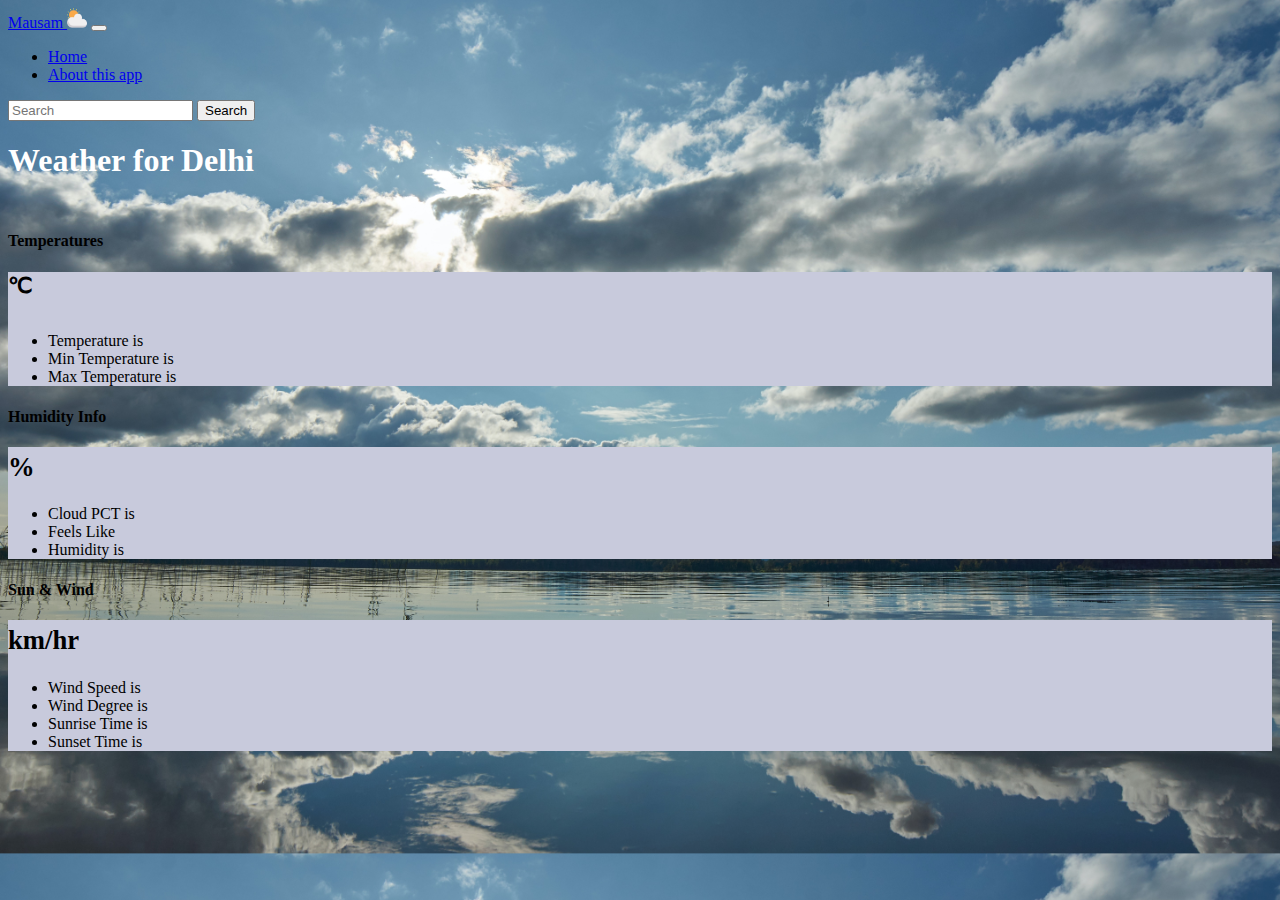
<file: index.html>
<!doctype html>
<html lang="en">

<head>
  <meta charset="utf-8">
  <meta name="viewport" content="width=device-width, initial-scale=1">
  <link rel="shortcut icon" type="x-icon" href="cloudy.png">
  <title>Mausam</title>
  <link rel="stylesheet" href="style.css">
  <link href="https://cdn.jsdelivr.net/npm/bootstrap@5.2.3/dist/css/bootstrap.min.css" rel="stylesheet"
    integrity="sha384-rbsA2VBKQhggwzxH7pPCaAqO46MgnOM80zW1RWuH61DGLwZJEdK2Kadq2F9CUG65" crossorigin="anonymous">
</head>

<body>
  <nav class="navbar navbar-expand-lg bg-body-tertiary">
    <div class="container-fluid">
     <a class="navbar-brand" href="#">Mausam <img src="cloudy.png" alt="" width="20px" height="20px"></a>
      <button class="navbar-toggler" type="button" data-bs-toggle="collapse" data-bs-target="#navbarSupportedContent"
        aria-controls="navbarSupportedContent" aria-expanded="false" aria-label="Toggle navigation">
        <span class="navbar-toggler-icon"></span>
      </button>
      <div class="collapse navbar-collapse" id="navbarSupportedContent">
        <ul class="navbar-nav me-auto mb-2 mb-lg-0">
          <li class="nav-item">
            <a class="nav-link active" aria-current="page" href="#">Home</a>
          </li>
          <li class="nav-item">
            <a class="nav-link" href="about.html">About this app </a>
          </li>
          
        </ul>
        <form class="d-flex" role="search">
          <input id="city" class="form-control me-2" type="search" placeholder="Search" aria-label="Search">
          <button class="btn btn-outline-primary" type="submit" id="submit">Search</button>
        </form>
      </div>
    </div>
  </nav>

  <div class="container">
    <h1 id="head" class="my-4 text-center">Weather for <span id="cityName"></span></h1>
    <main>
      <div class="row row-cols-1 row-cols-md-3 mb-3 text-center">
        <div class="col">
          <div class="card mb-4 rounded-3 shadow-sm">
            <div class="card-header py-3">
              <h4 class="my-0 fw-normal">Temperatures</h4>
            </div>
            <div class="card-body">
              <h1 class="card-title pricing-card-title"><span id="temp2"></span><small class="text-body-secondary fw-light"><sup><span>&#8451;</span></sup></small></h1>
              <ul class="list-unstyled mt-3 mb-4">
                <li>Temperature is <span id="temp"></span></li>
                <li>Min Temperature is <span id="min_temp"></span></li>
                <li>Max Temperature is <span id="max_temp"></span></li>
                
              </ul>
              
            </div>
          </div>
        </div>
        <div class="col">
          <div class="card mb-4 rounded-3 shadow-sm">
            <div class="card-header py-3">
              <h4 class="my-0 fw-normal">Humidity Info</h4>
            </div>
            <div class="card-body">
              <h1 class="card-title pricing-card-title"><span id="humidity2"></span><small class="text-body-secondary fw-light">%</small></h1>
              <ul class="list-unstyled mt-3 mb-4">
                <li>Cloud PCT is <span id="cloud_pct"></span></li>
                <li>Feels Like <span id="feels_like"></span></li>
                <li>Humidity is <span id="humidity"></span></li>
              </ul>
              
            </div>
          </div>
        </div>
        <div class="col">
          <div class="card mb-4 rounded-3 shadow-sm border-danger">
            <div class="card-header py-3 text-bg-danger border-danger">
              <h4 class="my-0 fw-normal">Sun & Wind</h4>
            </div>
            <div class="card-body">
              <h1 class="card-title pricing-card-title"><span id="wind_speed2"></span><small class="text-body-secondary fw-light">km/hr</small></h1>
              <ul class="list-unstyled mt-3 mb-4">
                <li>Wind Speed is <span id="wind_speed"></span></li>
                <li>Wind Degree is <span id="wind_degrees"></span></li>
                <li>Sunrise Time is <span id="sunrise"></span></li>
                <li>Sunset Time is <span id="sunset"></span></li>
              </ul>
              
            </div>
          </div>
        </div>
      </div>

     

  <script src="https://cdn.jsdelivr.net/npm/bootstrap@5.2.3/dist/js/bootstrap.bundle.min.js"
    integrity="sha384-kenU1KFdBIe4zVF0s0G1M5b4hcpxyD9F7jL+jjXkk+Q2h455rYXK/7HAuoJl+0I4"
    crossorigin="anonymous"></script>
  <script src="script.js"></script>
</body>
</html>
</file>
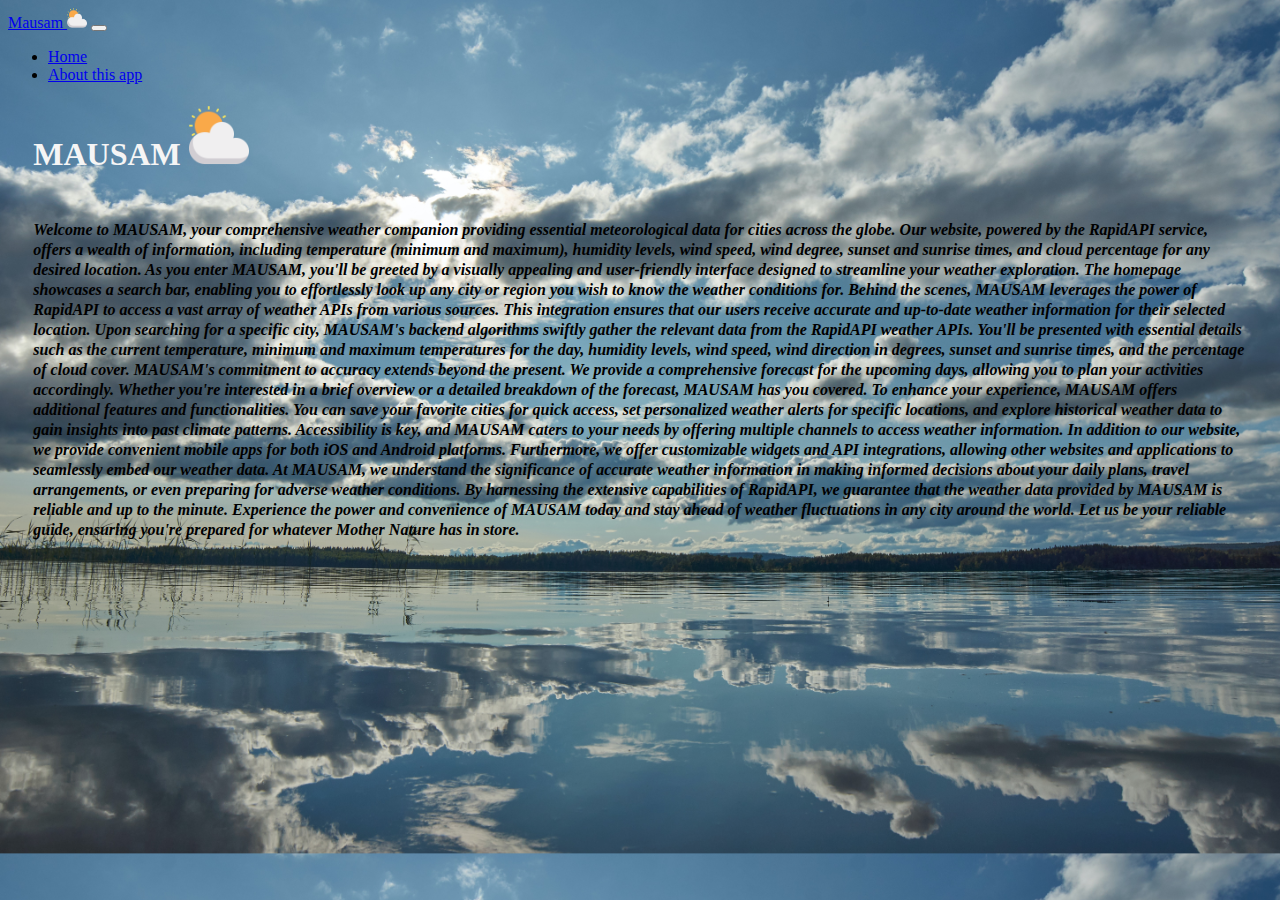
<file: about.html>
<!doctype html>
<html lang="en">

<head>
    <meta charset="utf-8">
    <meta name="viewport" content="width=device-width, initial-scale=1">
    <link rel="shortcut icon" type="x-icon" href="cloudy.png">
    <title>Mausam</title>
    <link rel="stylesheet" href="style.css">
    <link href="https://cdn.jsdelivr.net/npm/bootstrap@5.2.3/dist/css/bootstrap.min.css" rel="stylesheet"
        integrity="sha384-rbsA2VBKQhggwzxH7pPCaAqO46MgnOM80zW1RWuH61DGLwZJEdK2Kadq2F9CUG65" crossorigin="anonymous">
</head>

<body>
    <nav class="navbar navbar-expand-lg bg-body-tertiary">
        <div class="container-fluid">
          <a class="navbar-brand" href="#">Mausam <img src="cloudy.png" alt="" width="20px" height="20px"></a>
          <button class="navbar-toggler" type="button" data-bs-toggle="collapse" data-bs-target="#navbarSupportedContent"
            aria-controls="navbarSupportedContent" aria-expanded="false" aria-label="Toggle navigation">
            <span class="navbar-toggler-icon"></span>
          </button>
          <div class="collapse navbar-collapse" id="navbarSupportedContent">
            <ul class="navbar-nav me-auto mb-2 mb-lg-0">
              <li class="nav-item">
                <a class="nav-link active" aria-current="page" href="index.html">Home</a>
              </li>
              <li class="nav-item">
                <a class="nav-link" href="about.html">About this app </a>
              </li>
              
            </ul>
            
          </div>
        </div>
      </nav>

    <h1 class="aboutHeader">  MAUSAM <img src="cloudy.png" alt="" width="60px" height="60px"></h1>

    <div>
        <p>
            Welcome to MAUSAM, your comprehensive weather companion providing essential meteorological data for cities
            across the globe. Our website, powered by the RapidAPI service, offers a wealth of information, including
            temperature (minimum and maximum), humidity levels, wind speed, wind degree, sunset and sunrise times, and
            cloud percentage for any desired location.

            As you enter MAUSAM, you'll be greeted by a visually appealing and user-friendly interface designed to
            streamline your weather exploration. The homepage showcases a search bar, enabling you to effortlessly look
            up any city or region you wish to know the weather conditions for.

            Behind the scenes, MAUSAM leverages the power of RapidAPI to access a vast array of weather APIs from
            various sources. This integration ensures that our users receive accurate and up-to-date weather information
            for their selected location.

            Upon searching for a specific city, MAUSAM's backend algorithms swiftly gather the relevant data from the
            RapidAPI weather APIs. You'll be presented with essential details such as the current temperature, minimum
            and maximum temperatures for the day, humidity levels, wind speed, wind direction in degrees, sunset and
            sunrise times, and the percentage of cloud cover.

            MAUSAM's commitment to accuracy extends beyond the present. We provide a comprehensive forecast for the
            upcoming days, allowing you to plan your activities accordingly. Whether you're interested in a brief
            overview or a detailed breakdown of the forecast, MAUSAM has you covered.

            To enhance your experience, MAUSAM offers additional features and functionalities. You can save your
            favorite cities for quick access, set personalized weather alerts for specific locations, and explore
            historical weather data to gain insights into past climate patterns.

            Accessibility is key, and MAUSAM caters to your needs by offering multiple channels to access weather
            information. In addition to our website, we provide convenient mobile apps for both iOS and Android
            platforms. Furthermore, we offer customizable widgets and API integrations, allowing other websites and
            applications to seamlessly embed our weather data.

            At MAUSAM, we understand the significance of accurate weather information in making informed decisions about
            your daily plans, travel arrangements, or even preparing for adverse weather conditions. By harnessing the
            extensive capabilities of RapidAPI, we guarantee that the weather data provided by MAUSAM is reliable and up
            to the minute.

            Experience the power and convenience of MAUSAM today and stay ahead of weather fluctuations in any city
            around the world. Let us be your reliable guide, ensuring you're prepared for whatever Mother Nature has in
            store.
        </p>
    </div>
</body>

</html>
</file>
<file: style.css>
body {
    background-image: url(background.jpg);
    background-size: cover;
}

nav{
    background-color: transparent;
}

#head{
    color: white;
}

.card-body{
    background-color: rgb(200, 202, 220);
}

#head{
    padding-bottom: 2.5%;
}

/* ---------------------ABOUT--------------------------- */
.aboutHeader{
    color: whitesmoke;
    padding-inline-start: 2%;
}

p{
    line-height: 20px;
    font-style: italic;
    font-weight: bold;
    padding: 2%;
}
</file>
